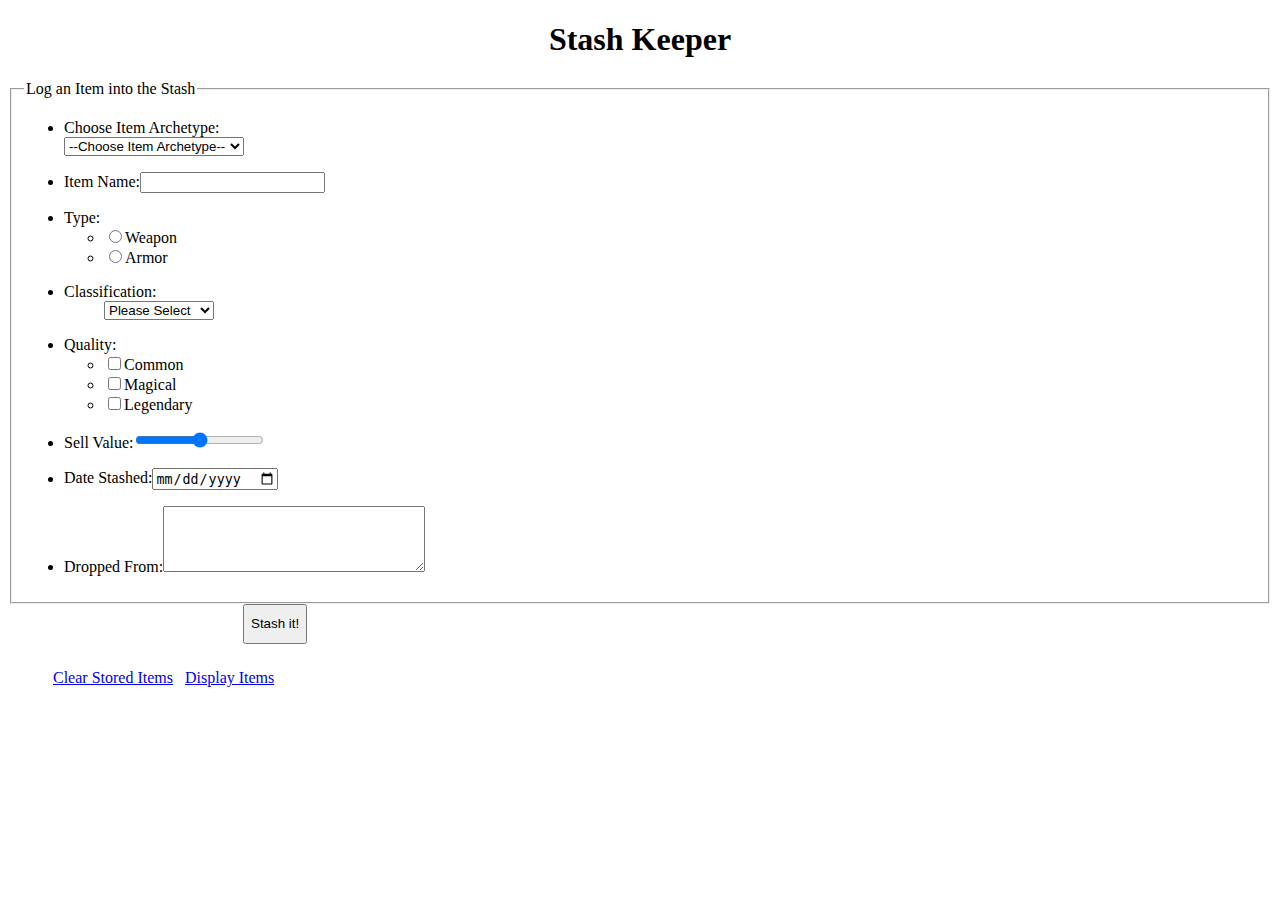
<file: Bronze/additem.html>
<!doctype html>
<!-- Derick Mullis Mobile Interfaces and Usability_1308 Project 2 -->

<html>
	<head>
		<title>The One and Only SK!</title>
		<meta charset="utf-8" / >
		<meta name="description" content="My 1st HTML 5 CRUD" />
		<meta name="keywords" content="html5, mobile development, project 1, adventurer's stash keeper" />
		<meta name="robots" content="noindex, nofollow" />
		<meta name="viewport" content="user-scalable=no, width=device-width" />
		<link href="css/style.css" rel="stylesheet" />

		<script src="js/json.js" type="text/javascript"></script>
		<script src="js/main.js" type="text/javascript"></script>

	</head>
	<body >
	<H1>Stash Keeper</h1>
	<form action="#" method="post" id="itemForm">
		<fieldset>
			<legend>Log an Item into the Stash</legend>
				<ul id="error"></ul>
				<ul>
					<li id="archetypeSelect"><label for="archetypeSelect">Choose Item Archetype:</label><br /></li>
				</ul>
				<ul>
					<li><label for="itemName">Item Name:</label><input type id="itemName" /></li>
				</ul>
				<ul>
					<li>Type:
						<ul>
							<li><input type="radio" value="weapon" id="typeWeapon" name="type"/><label for="typeWeapon">Weapon</label></li>
							<li><input type="radio" value="armor"  id="typeArmor" name="type"/><label for="typeArmor">Armor</label></li>
						</ul>
					</li>
				</ul>
				<ul>
					<li>Classification:
					<ul>
						<select id="classification">
  							<option value="select">Please Select</option>
  							<option value="light armor">Light Armor</option>
							<option value="medium armor">Medium Armor</option>
							<option value="heavy armor">Heavy Armor</option>
							<option value="1 handed">1 Handed</option>
							<option value="2 handed">2 Handed</option>
							<option value="ranged">Ranged</option>
							<option value="staff">Staff</option>
						</select>
					</ul>
					</li>
				</ul>				
				<ul>
					<li>Quality:
						<ul>
							<li><input name="quality" type="checkbox" value="common" id="qualityCommon" /><label for="qualityCommon">Common</label></li>
							<li><input name="quality" type="checkbox" value="magical" id="qualityMagical" /><label for="qualityMagical">Magical</label></li>
							<li><input name="quality" type="checkbox" value="legendary" id="qualityLegendary" /><label for="qualityLegendary">Legendary</label></li>
						</ul>
					</li>
				</ul>
				<ul>
					<li><label for="sellRange">Sell Value:</label><input type="range" id="sellRange" min="1" max="500"></li>
				</ul>
				<ul>
					<li><label for="stashDate">Date Stashed:</label><input type="date" id="stashDate"></li>
				</ul>
				<ul>
					<li><label for="dropped">Dropped From:</label><textarea id="dropped" rows="4" cols="30"></textarea>
				</ul>
		</fieldset>	
			<input type="button" id="submit" value="Stash it!"/>
	</form>	
	<footer>
		<p><a href="#" id="clearData">Clear Stored Items</a>&nbsp;&nbsp;&nbsp;<a href="#" id="displayData">Display Items</a><a href="additem.html" id="stashMore" style="display:none">Add More to Stash</a></p>
	</footer>
	</body>
</html>
</file>
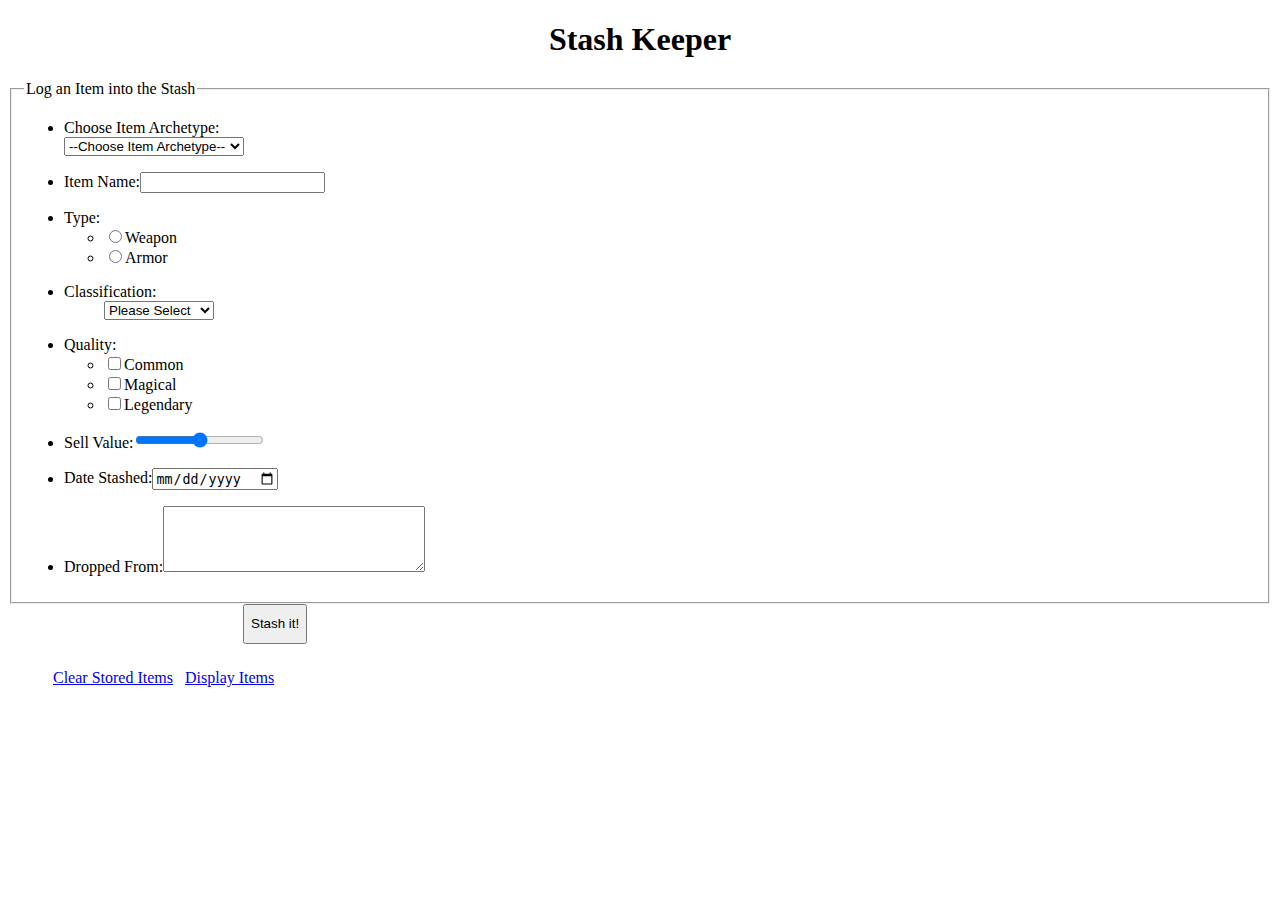
<file: Gold/additem.html>
<!doctype html>
<!-- Derick Mullis Mobile Interfaces and Usability_1308 Project 2 -->

<html>
	<head>
		<title>The One and Only SK!</title>
		<meta charset="utf-8" / >
		<meta name="description" content="My 1st HTML 5 CRUD" />
		<meta name="keywords" content="html5, mobile development, project 1, adventurer's stash keeper" />
		<meta name="robots" content="noindex, nofollow" />
		<meta name="viewport" content="user-scalable=no, width=device-width" />
		<link href="css/style.css" rel="stylesheet" />

		<script src="js/json.js" type="text/javascript"></script>
		<script src="js/main.js" type="text/javascript"></script>

	</head>
	<body >
	<H1>Stash Keeper</h1>
	<form action="#" method="post" id="itemForm">
		<fieldset>
			<legend>Log an Item into the Stash</legend>
				<ul id="error"></ul>
				<ul>
					<li id="archetypeSelect"><label for="archetypeSelect">Choose Item Archetype:</label><br /></li>
				</ul>
				<ul>
					<li><label for="itemName">Item Name:</label><input type id="itemName" /></li>
				</ul>
				<ul>
					<li>Type:
						<ul>
							<li><input type="radio" value="weapon" id="typeWeapon" name="type"/><label for="typeWeapon">Weapon</label></li>
							<li><input type="radio" value="armor"  id="typeArmor" name="type"/><label for="typeArmor">Armor</label></li>
						</ul>
					</li>
				</ul>
				<ul>
					<li>Classification:
					<ul>
						<select id="classification">
  							<option value="select">Please Select</option>
  							<option value="light armor">Light Armor</option>
							<option value="medium armor">Medium Armor</option>
							<option value="heavy armor">Heavy Armor</option>
							<option value="1 handed">1 Handed</option>
							<option value="2 handed">2 Handed</option>
							<option value="ranged">Ranged</option>
							<option value="staff">Staff</option>
						</select>
					</ul>
					</li>
				</ul>				
				<ul>
					<li>Quality:
						<ul>
							<li><input name="quality" type="checkbox" value="common" id="qualityCommon" /><label for="qualityCommon">Common</label></li>
							<li><input name="quality" type="checkbox" value="magical" id="qualityMagical" /><label for="qualityMagical">Magical</label></li>
							<li><input name="quality" type="checkbox" value="legendary" id="qualityLegendary" /><label for="qualityLegendary">Legendary</label></li>
						</ul>
					</li>
				</ul>
				<ul>
					<li><label for="sellRange">Sell Value:</label><input type="range" id="sellRange" min="1" max="500"></li>
				</ul>
				<ul>
					<li><label for="stashDate">Date Stashed:</label><input type="date" id="stashDate"></li>
				</ul>
				<ul>
					<li><label for="dropped">Dropped From:</label><textarea id="dropped" rows="4" cols="30"></textarea>
				</ul>
		</fieldset>	
			<input type="button" id="submit" value="Stash it!" />
	</form>	
	<footer>
		<p><a href="#" id="clearData">Clear Stored Items</a>&nbsp;&nbsp;&nbsp;<a href="#" id="displayData">Display Items</a><a href="additem.html" id="stashMore" style="display:none">Add More to Stash</a></p>
	</footer>
	</body>
</html>
</file>
<file: Bronze/css/style.css>
#submit{
	margin-left: 235px;
	height: 40px;
}

footer{
	margin-top: 25px;
	margin-left: 45px;
}

h1{
	text-align: center;
}
</file>
<file: Gold/css/style.css>
#submit{
	margin-left: 235px;
	height: 40px;
}

footer{
	margin-top: 25px;
	margin-left: 45px;
}

h1{
	text-align: center;
}
</file>
